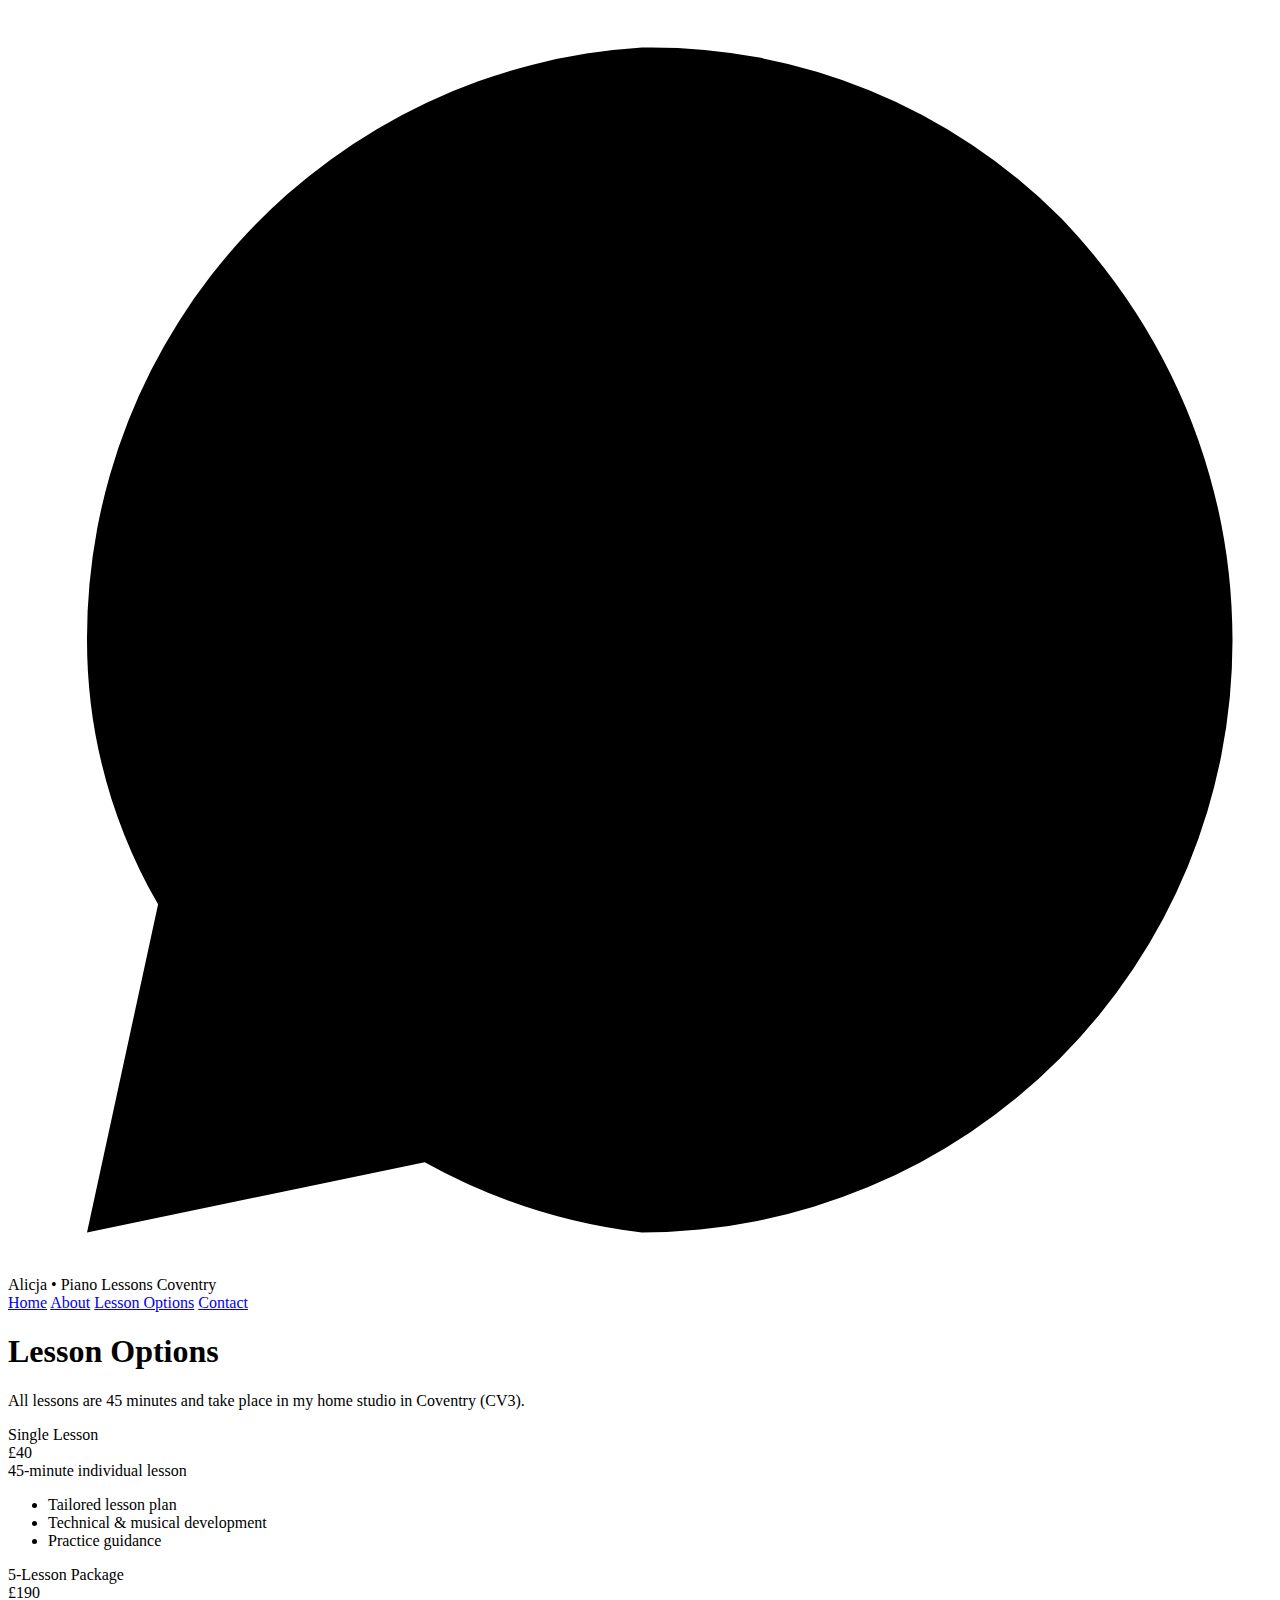
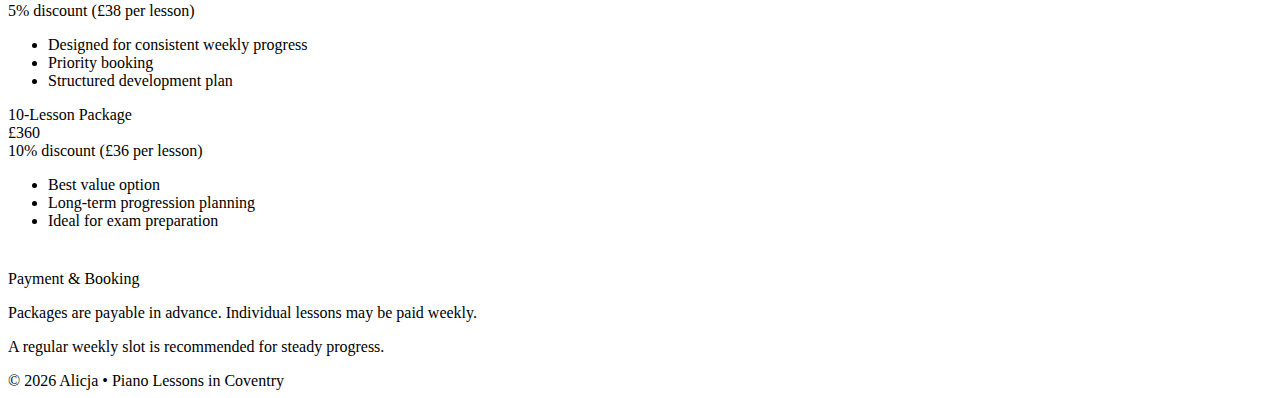
<file: prices.html>
<!DOCTYPE html>
<html lang="en-GB">
<head>
  <meta charset="utf-8" />
  <meta name="viewport" content="width=device-width, initial-scale=1" />

  <title>Lesson Options | Piano Lessons in Coventry</title>
  <meta name="description" content="Lesson options and studio fees for piano lessons in Coventry." />

  <link rel="stylesheet" href="style.css" />
</head>
  
<a
  class="wa-float"
  href="https://api.whatsapp.com/send?phone=48666936990&text=Hi%20Alicja%2C%20I%27d%20like%20to%20enquire%20about%20piano%20lessons%20in%20Coventry."
  target="_blank"
  rel="noopener"
  aria-label="Chat on WhatsApp"
>
  <svg viewBox="0 0 32 32" aria-hidden="true">
    <path d="M19.11 17.2c-.27-.14-1.61-.79-1.86-.88-.25-.09-.43-.14-.61.14-.18.27-.7.88-.86 1.06-.16.18-.31.2-.58.07-.27-.14-1.13-.42-2.15-1.33-.79-.7-1.33-1.56-1.48-1.82-.16-.27-.02-.41.12-.54.12-.12.27-.31.41-.47.14-.16.18-.27.27-.45.09-.18.05-.34-.02-.48-.07-.14-.61-1.47-.84-2.01-.22-.54-.45-.46-.61-.46h-.52c-.18 0-.48.07-.73.34-.25.27-.95.93-.95 2.27 0 1.34.98 2.63 1.11 2.81.14.18 1.93 2.95 4.67 4.13.65.28 1.15.45 1.54.57.65.21 1.24.18 1.7.11.52-.08 1.61-.66 1.84-1.3.23-.64.23-1.19.16-1.3-.07-.11-.25-.18-.52-.32z"/>
    <path d="M26.67 5.33A14.62 14.62 0 0 0 16.05 1 14.98 14.98 0 0 0 2 16c0 2.36.62 4.66 1.8 6.69L2 31l8.55-1.78A14.94 14.94 0 0 0 16.05 31 14.98 14.98 0 0 0 31 16c0-4.01-1.56-7.78-4.33-10.67z"/>
  </svg>
</a>
  
<body>

<header>
  <div class="container nav">
    <div class="brand">Alicja • Piano Lessons Coventry</div>

    <nav class="navlinks">
      <a href="index.html">Home</a>
      <a href="about.html">About</a>
      <a class="active" href="prices.html">Lesson Options</a>
      <a href="contact.html">Contact</a>
    </nav>
  </div>
</header>

<main class="section">
  <div class="container">

    <h1 class="h1">Lesson Options</h1>
    <p class="lead">
      All lessons are 45 minutes and take place in my home studio in Coventry (CV3).
    </p>

    <div class="pricing-grid">

<!-- Single Lesson -->
<div class="card pricing-card">
  <div class="pricing-title">Single Lesson</div>
  <div class="pricing-price">£40</div>
  <div class="pricing-note">45-minute individual lesson</div>
  <ul class="list pricing-list">
    <li>Tailored lesson plan</li>
    <li>Technical & musical development</li>
    <li>Practice guidance</li>
  </ul>
</div>

<!-- 5 Lesson Package -->
<div class="card pricing-card highlight">
  <div class="pricing-title">5-Lesson Package</div>
  <div class="pricing-price">£190</div>
  <div class="pricing-note">5% discount (£38 per lesson)</div>
  <ul class="list pricing-list">
    <li>Designed for consistent weekly progress</li>
    <li>Priority booking</li>
    <li>Structured development plan</li>
  </ul>
</div>

<!-- 10 Lesson Package -->
<div class="card pricing-card">
  <div class="pricing-title">10-Lesson Package</div>
  <div class="pricing-price">£360</div>
  <div class="pricing-note">10% discount (£36 per lesson)</div>
  <ul class="list pricing-list">
    <li>Best value option</li>
    <li>Long-term progression planning</li>
    <li>Ideal for exam preparation</li>
  </ul>
</div>

    </div>

    <div style="margin-top:40px;" class="card">
      <div class="h2">Payment & Booking</div>
      <p class="p">
        Packages are payable in advance. Individual lessons may be paid weekly.
      </p>
      <p class="p">
        A regular weekly slot is recommended for steady progress.
      </p>
    </div>

  </div>
</main>

<footer class="footer">
  <div class="container">
    © <span id="year"></span> Alicja • Piano Lessons in Coventry
  </div>
</footer>

<script>
  document.getElementById("year").textContent = new Date().getFullYear();
</script>

</body>
</html>
</file>
<file: style.css>

</file>
